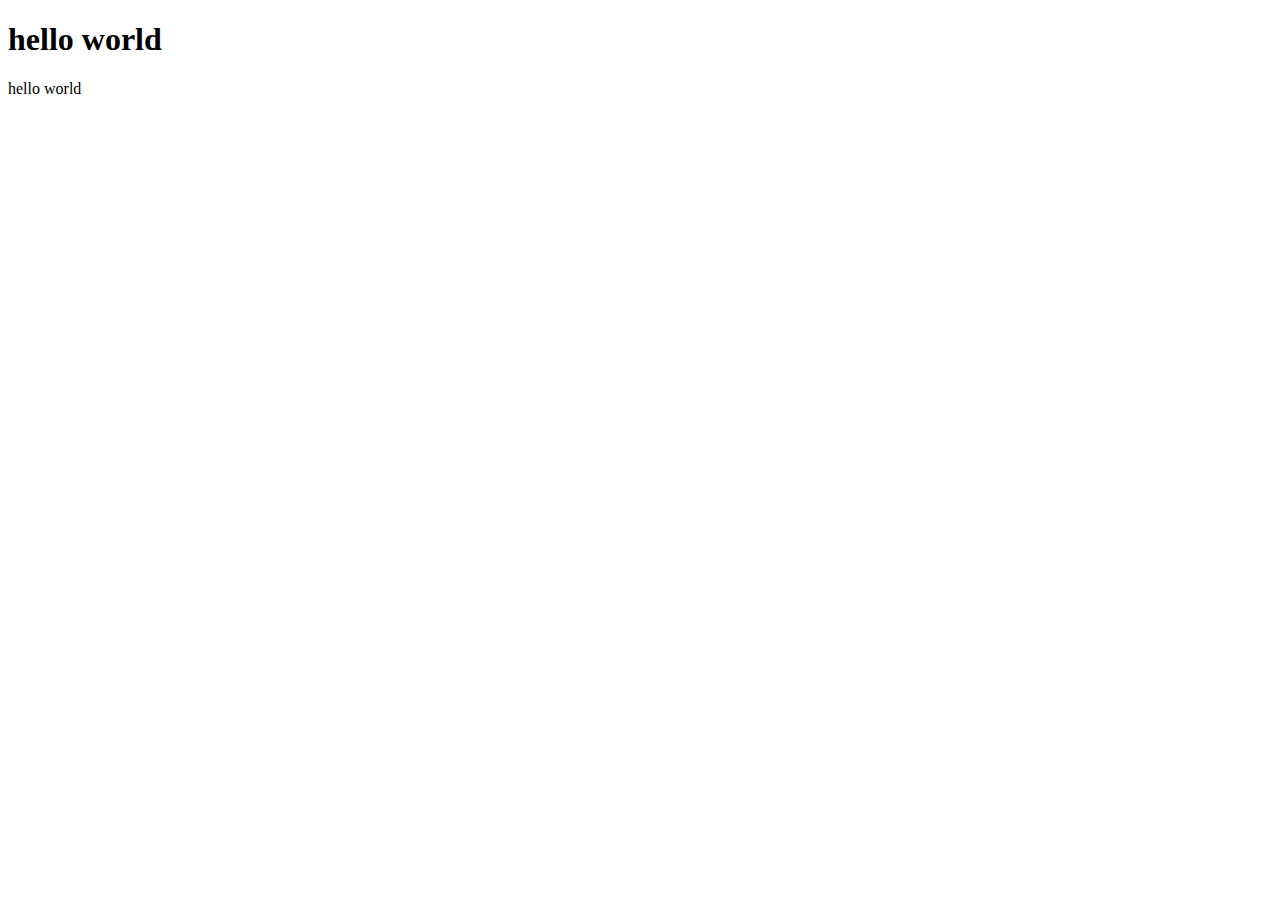
<file: a.html>
<!DOCTYPE html>
<html lang="en">
<head>
    <meta charset="UTF-8">
    <meta name="viewport" content="width=device-width, initial-scale=1.0">
    <title>Document</title>
</head>
<body>
    <div>
    <h1>hello world</h1>
    <p>hello world</p>
    
    </div>
    
</body>
</html>
</file>
